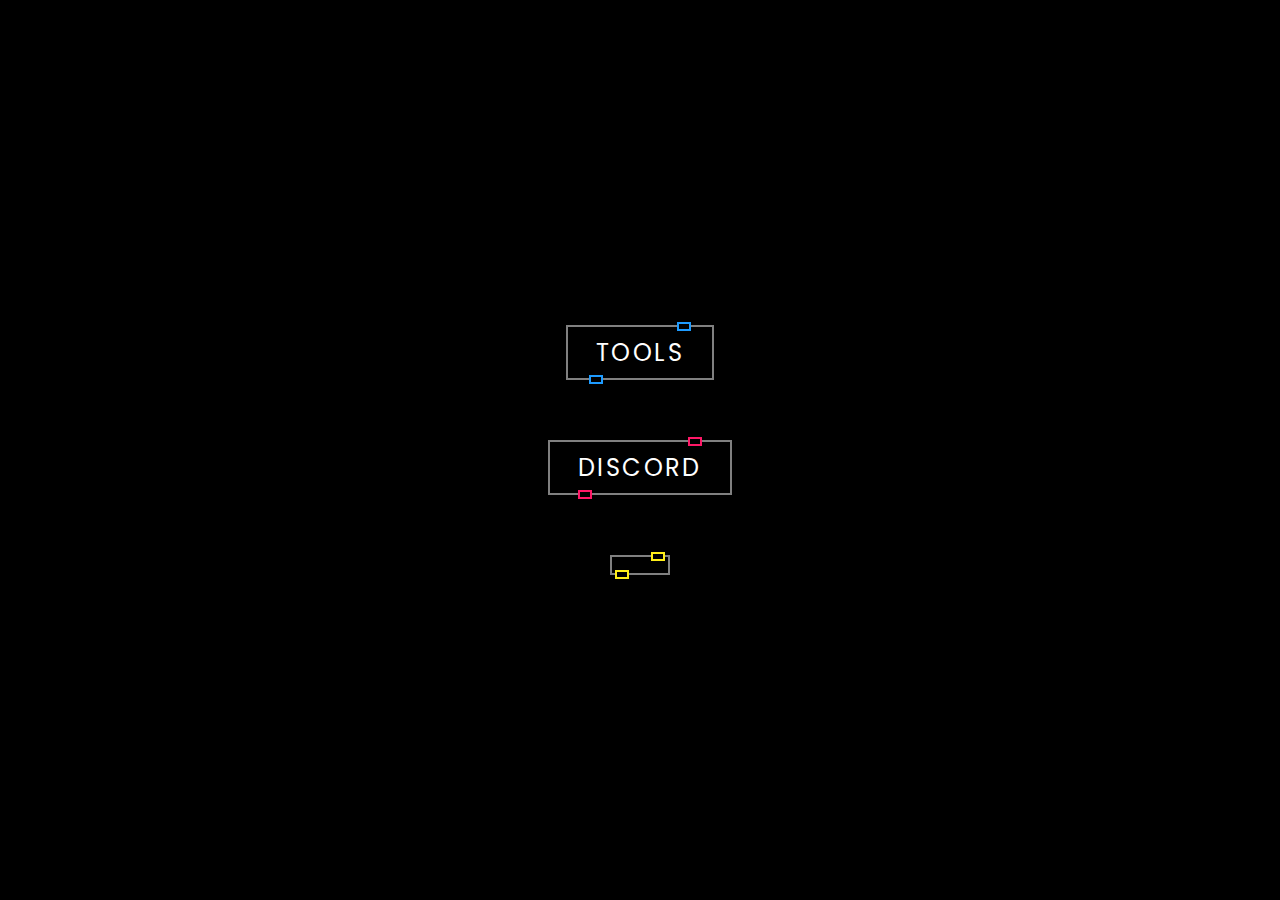
<file: index.html>
<!DOCTYPE html>
<html>
    <head>
        <title>BASHKO</title>
        <link rel="stylesheet" type="text/css" href="index.css">
        <script src="app.js" defer></script>
        <script src="https://api.countapi.xyz/hit/bashko946.github.io/visits?callback=liveViews" async></script>
    </head>
    <body>
        <a href="tools.html" style="--clr:#1e9bff"><span>TOOLS</span><i></i></a>
        <a href="https://discord.com/invite/r3JQ86bBgn" style="--clr:#ff1867"><span>DISCORD</span><i></i></a>
        <a href="#" style="--clr:#ffee19"> <span id="visits"></span><i></i></a>
    </body>
</html>
</file>
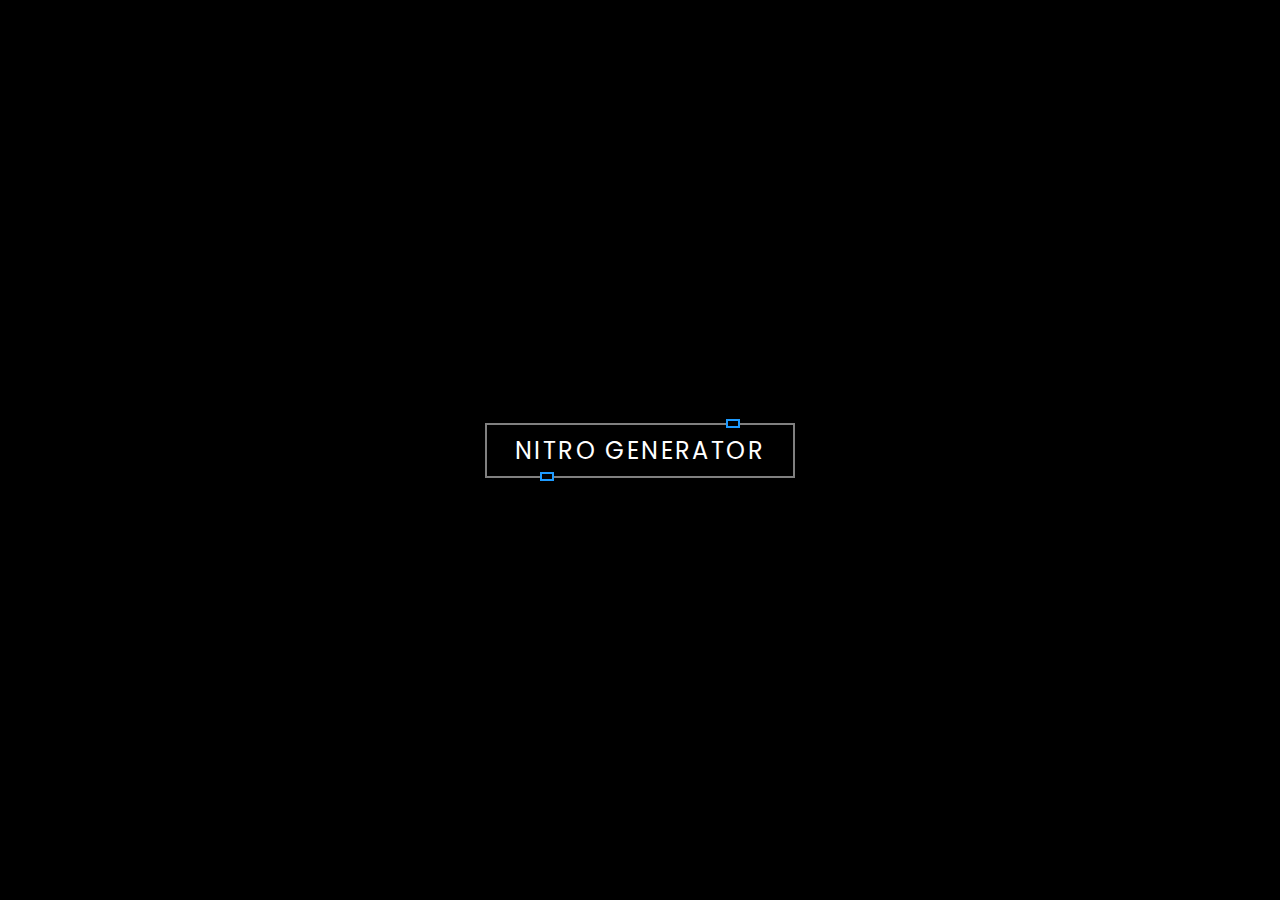
<file: tools.html>
<!DOCTYPE html>
<html>
    <head>
        <title>BASHKO TOOLS</title>
        <link rel="stylesheet" type="text/css" href="tools.css">
    </head>
    <body>
        <a href="https://cdn.discordapp.com/attachments/989231184259190897/989238208225230858/main.rar" style="--clr:#1e9bff"><span>NITRO GENERATOR</span><i></i></a>
    </body>
</html>
</file>
<file: index.css>
@import url('https://fonts.googleapis.com/css2?family=Poppins:wght@300;400;500;600;700;800;900&display=swap');
*
{
    margin: 0;
    padding: 0;
    box-sizing: border-box;
    font-family: 'Poppins', sans-serif;
}
body
{
    display: flex;
    justify-content: center;
    align-items: center;
    min-height: 100vh;
    background: black;
    flex-direction: column;
    gap: 60px;
}
a
{
    position: relative;
    background: gray;
    color: white;
    text-decoration: none;
    text-transform: uppercase;
    font-size: 1.5em;
    letter-spacing: 0.1em;
    padding: 10px 30px;
    transition: 0.5s;
}
a:hover
{
    letter-spacing: 0.25em;
    background: var(--clr);
    color: var(--clr);
    box-shadow: 0 0 35px var(--clr);
}
a::before
{
    content: '';
    position: absolute;
    inset: 2px;
    background: black;
}
a span
{
    position: relative;
    z-index: 1;
}
a i
{
    position: absolute;
    inset: 0;
    display: block;
}
a i::before
{
    content: '';
    position: absolute;
    top: -3.5px;
    left: 80%;
    width: 10px;
    height: 5px;
    border: 2px solid var(--clr);
    background: black;
    transform: translateX(-50%);
    transition: 0.5s;
}
a:hover i::before
{
    width: 20px;
    left: 20%;
}
a i::after
{
    content: '';
    position: absolute;
    bottom: -3.5px;
    left: 20%;
    width: 10px;
    height: 5px;
    border: 2px solid var(--clr);
    background: black;
    transform: translateX(-50%);
    transition: 0.5s;
}
a:hover i::after
{
    width: 20px;
    left: 80%;
}

h1
{
    color: white;
}
</file>
<file: tools.css>
@import url('https://fonts.googleapis.com/css2?family=Poppins:wght@300;400;500;600;700;800;900&display=swap');
*
{
    margin: 0;
    padding: 0;
    box-sizing: border-box;
    font-family: 'Poppins', sans-serif;
}
body
{
    display: flex;
    justify-content: center;
    align-items: center;
    min-height: 100vh;
    background: black;
    flex-direction: column;
    gap: 60px;
}
a
{
    position: relative;
    background: gray;
    color: white;
    text-decoration: none;
    text-transform: uppercase;
    font-size: 1.5em;
    letter-spacing: 0.1em;
    padding: 10px 30px;
    transition: 0.5s;
}
a:hover
{
    letter-spacing: 0.25em;
    background: var(--clr);
    color: var(--clr);
    box-shadow: 0 0 35px var(--clr);
}
a::before
{
    content: '';
    position: absolute;
    inset: 2px;
    background: black;
}
a span
{
    position: relative;
    z-index: 1;
}
a i
{
    position: absolute;
    inset: 0;
    display: block;
}
a i::before
{
    content: '';
    position: absolute;
    top: -3.5px;
    left: 80%;
    width: 10px;
    height: 5px;
    border: 2px solid var(--clr);
    background: black;
    transform: translateX(-50%);
    transition: 0.5s;
}
a:hover i::before
{
    width: 20px;
    left: 20%;
}
a i::after
{
    content: '';
    position: absolute;
    bottom: -3.5px;
    left: 20%;
    width: 10px;
    height: 5px;
    border: 2px solid var(--clr);
    background: black;
    transform: translateX(-50%);
    transition: 0.5s;
}
a:hover i::after
{
    width: 20px;
    left: 80%;
}
</file>
